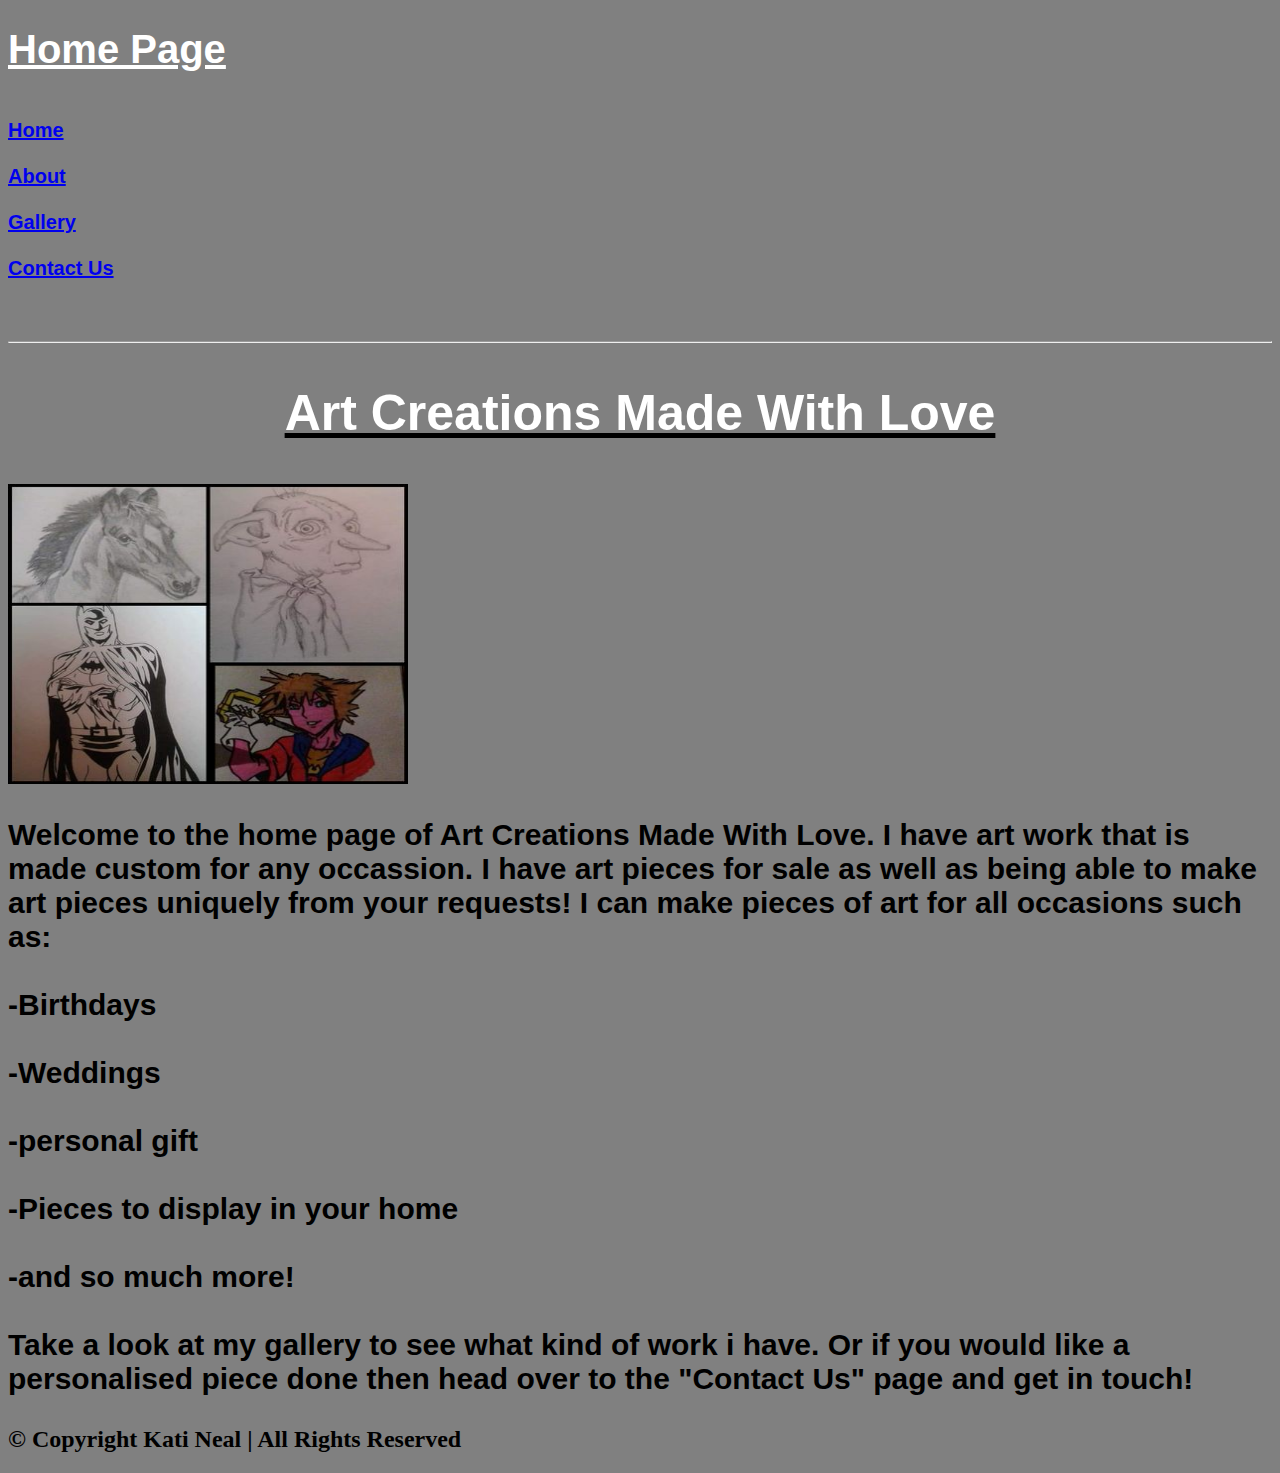
<file: index.html>
<!DOCTYPE html>
<html>
<head>
   <title> Basic HTML Layout Example </title>
   <meta name="viewport" content="width=device-width, initial-scale=1" />
   <link rel="stylesheet" href="style.css" />
</head>
<body>
      <nav>
         <h1 style="font-size: 40px; color: #ffffff; font-family: sans-serif">
         <b> <u> Home Page </h1>
         <p style="float: left; font-size: 20px"> <b>
            <a href="home.html"> Home </a> 
            <br />
            <br />
            <a href="about.html"> About </a> 
            <br />
            <br />
            <a href="Gallery.html"> Gallery </a> 
            <br />
            <br />
            <a href="contact.html"> Contact Us </a>
         </p>
      </nav>
   <br /> 
 <main>
  <br />
  <br />
  <br />
  <br />
  <br />
  <br />
  <br />
  <br />
  <br />
  <br />
  <br />
  <br />
  <hr />
  <h2 align="center" style="font-size: 50px; color: White; font-family: sans-serif"> Art Creations Made With Love </h2> 
  <img src="images/photo1.jpg" style="float: center" width="400px" height="300pc" alt="Unable to Load Image" />
  <p> </u>
  <link rel="stylesheet" href="parastyle.css" />
  Welcome to the home page of Art Creations Made With Love. I have art work that is made custom for any occassion. I have art pieces for sale as well as being able to make art pieces uniquely from your requests! I can make pieces of art for all occasions such as:
 <br />
 <br />
 -Birthdays
 <br />
 <br />
 -Weddings
 <br />
 <br />
 -personal gift 
 <br />
 <br />
 -Pieces to display in your home
 <br />
 <br />
 -and so much more!
 <br />
 <br />
Take a look at my gallery to see what kind of work i have. Or if you would like a personalised piece done then head over to the "Contact Us" page and get in touch! </p>
   </main>
   <footer>
      <h2> © Copyright Kati Neal | All Rights Reserved </h2>
   </footer>
</body>
</html>
</file>
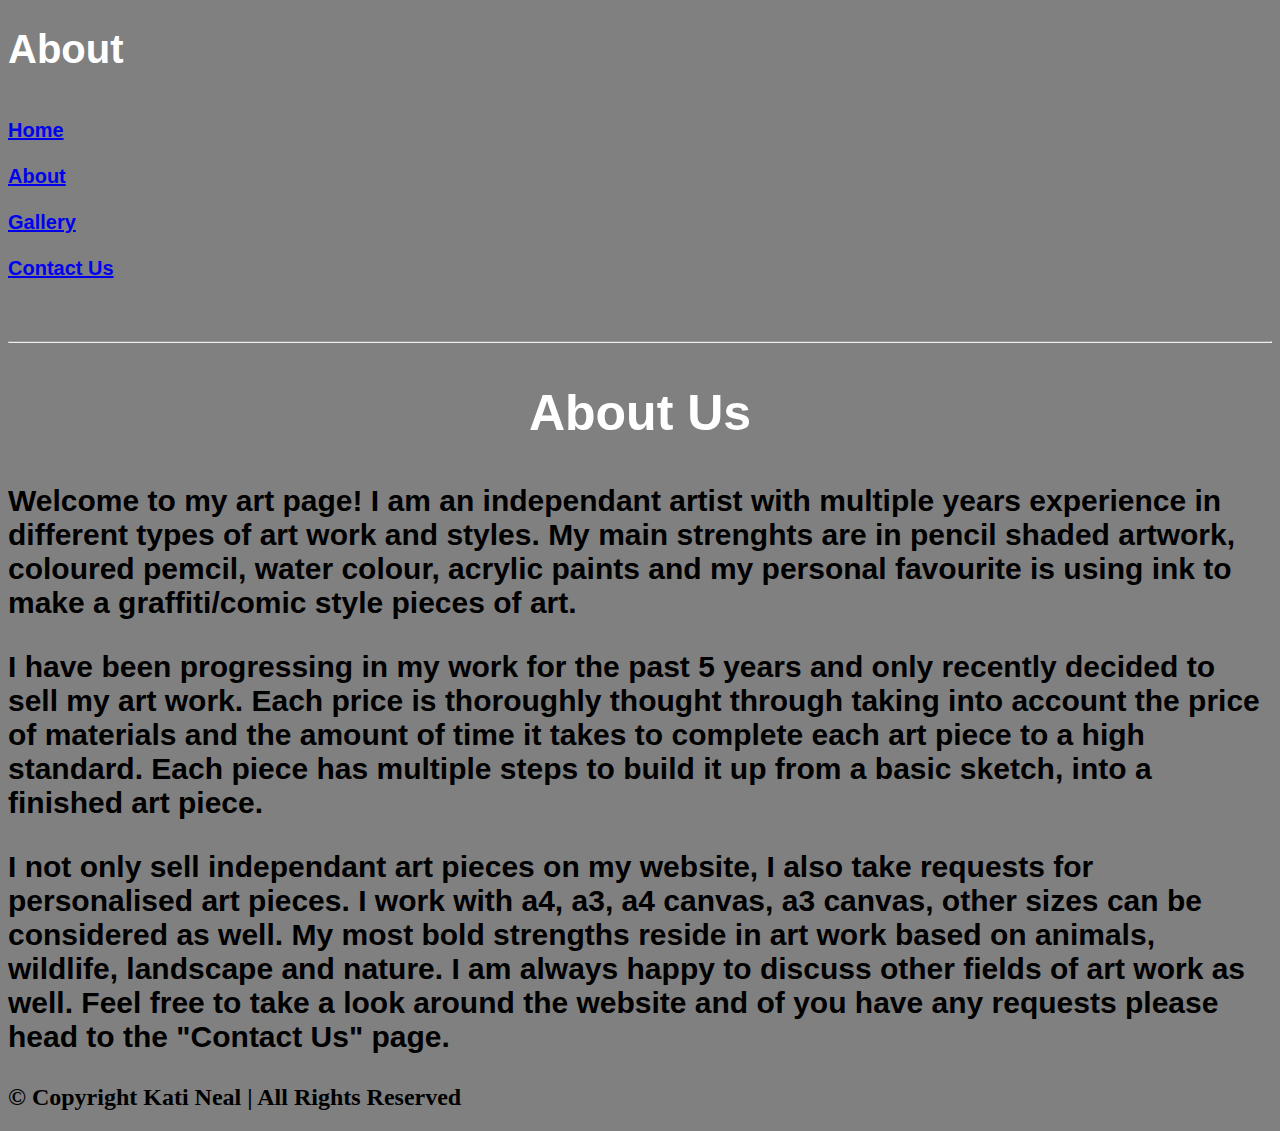
<file: about.html>
<!DOCTYPE html>
<html>
<head>
   <title> Basic HTML Layout Example </title>
   <meta name="viewport" content="width=device-width, initial-scale=1" />
   <link rel="stylesheet" href="style.css" />
</head>
<body>
      <nav>
         <h1 style="font-size: 40px; color: #ffffff; font-family: sans-serif">
         <b> About </h1> 
         <p style="float: left; font-size: 20px"> <b>
            <a href="index.html"> Home </a> 
            <br />
            <br />
            <a href="about.html"> About </a> 
            <br />
            <br />
            <a href="Gallery.html"> Gallery </a> 
            <br />
            <br />
            <a href="contact.html"> Contact Us </a>
         </p>
      </nav>
   <br /> 
 <main>
  <br />
  <br />
  <br />
  <br />
  <br />
  <br />
  <br />
  <br />
  <br />
  <br />
  <br />
  <br />
  <hr />
  <h2 align="center" style="font-size: 50px; color: White; font-family: sans-serif"> About Us </h2>
  <p>
  <link rel="stylesheet" href="parastyle.css" />
  Welcome to my art page! I am an independant artist with multiple years experience in different types of art work and styles. 
  My main strenghts are in pencil shaded artwork, coloured pemcil, water colour, acrylic paints and my personal favourite is 
  using ink to make a graffiti/comic style pieces of art. </p> 
  <p> I have been progressing in my work for the past 5 years and only recently 
  decided to sell my art work. Each price is thoroughly thought through taking into account the price of materials and the amount of 
  time it takes to complete each art piece to a high standard. Each piece has multiple steps to build it up from a basic sketch, into a finished
  art piece. </p>
  <p> I not only sell independant art pieces on my website, I also take requests for personalised art pieces. I work with a4, a3, a4 canvas, a3 canvas,
  other sizes can be considered as well. My most bold strengths reside in art work based on animals, wildlife, landscape and nature. I am always happy to discuss 
  other fields of art work as well. Feel free to take a look around the website and of you have any requests please head to the "Contact Us" page. </p>
 </main>
 <footer>
    <h2> © Copyright Kati Neal | All Rights Reserved </h2>
 </footer>
</body>
</html>
</file>
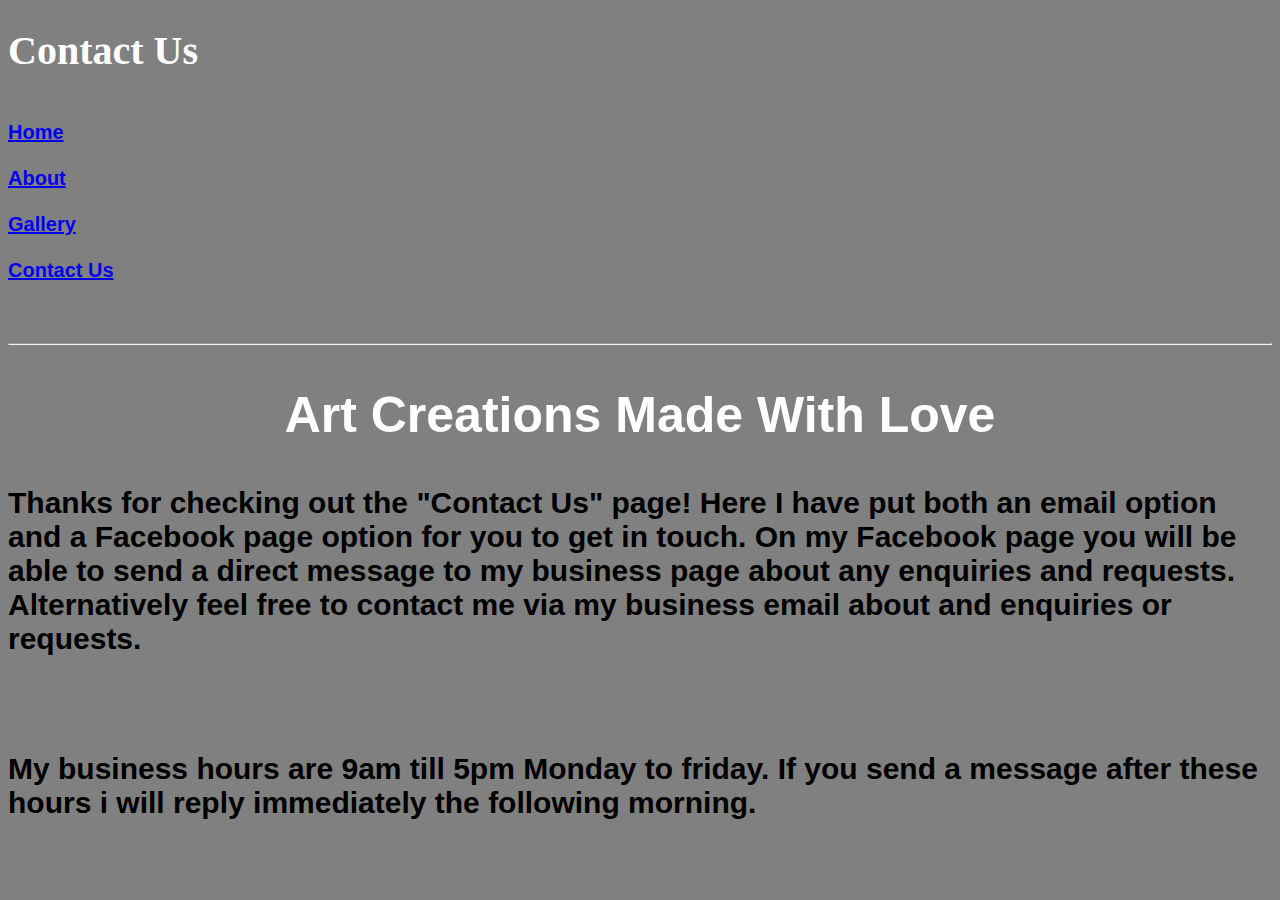
<file: contact.html>
<!DOCTYPE html>
<html>
<head>
   <title> Basic HTML Layout Example </title>
   <meta name="viewport" content="width=device-width, initial-scale=1" />
   <link rel="stylesheet" href="style.css" />
</head>
<body>
      <nav>
         <h1 style="font-size: 40px; color: #ffffff; font-family: Bodoni">
         <b> Contact Us </h1>
         <p style="float: left; font-size: 20px"> <b>
            <a href="index.html"> Home </a> 
            <br />
            <br />
            <a href="about.html"> About </a> 
            <br />
            <br />
            <a href="Gallery.html"> Gallery </a> 
            <br />
            <br />
            <a href="contact.html"> Contact Us </a>
         </p>
       </nav>
   <br /> 
 <main>
  <br />
  <br />
  <br />
  <br />
  <br />
  <br />
  <br />
  <br />
  <br />
  <br />
  <br />
  <br />
  <hr />
  <h2 align="center" style="font-size: 50px; color: White; font-family: sans-serif"> Art Creations Made With Love </h2>
  <p>
  <link rel="stylesheet" href="parastyle.css" />
  Thanks for checking out the "Contact Us" page! Here I have put both an email option and a Facebook page option for you to get in touch.
  On my Facebook page you will be able to send a direct message to my business page about any enquiries and requests. Alternatively feel free
  to contact me via my business email about and enquiries or requests. </p>
  <br />
  <br />
  <p> My business hours are 9am till 5pm Monday to friday. If you send a message after these hours i will reply immediately the following morning. </p>
  <br />
  <br />
  <a href="https://www.facebook.com/Art-Creations-Made-With-Love"> </a>
</file>
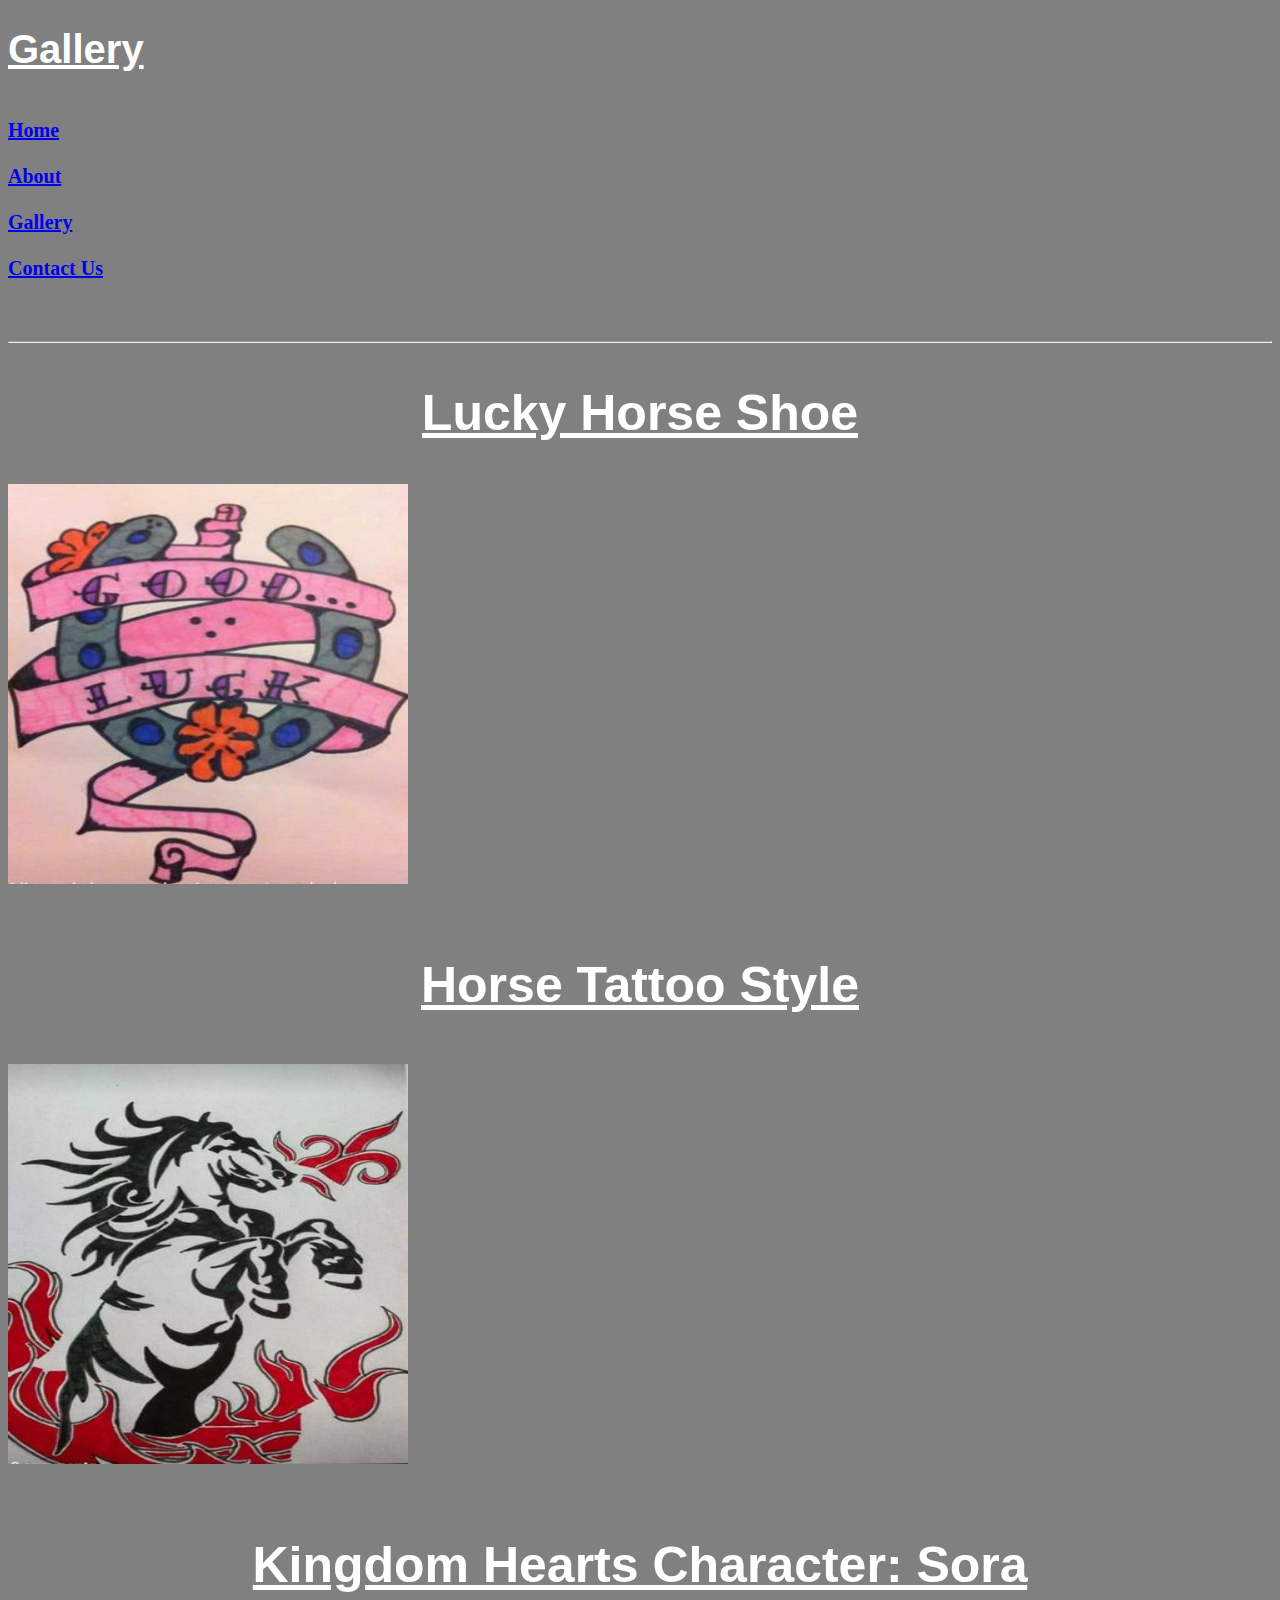
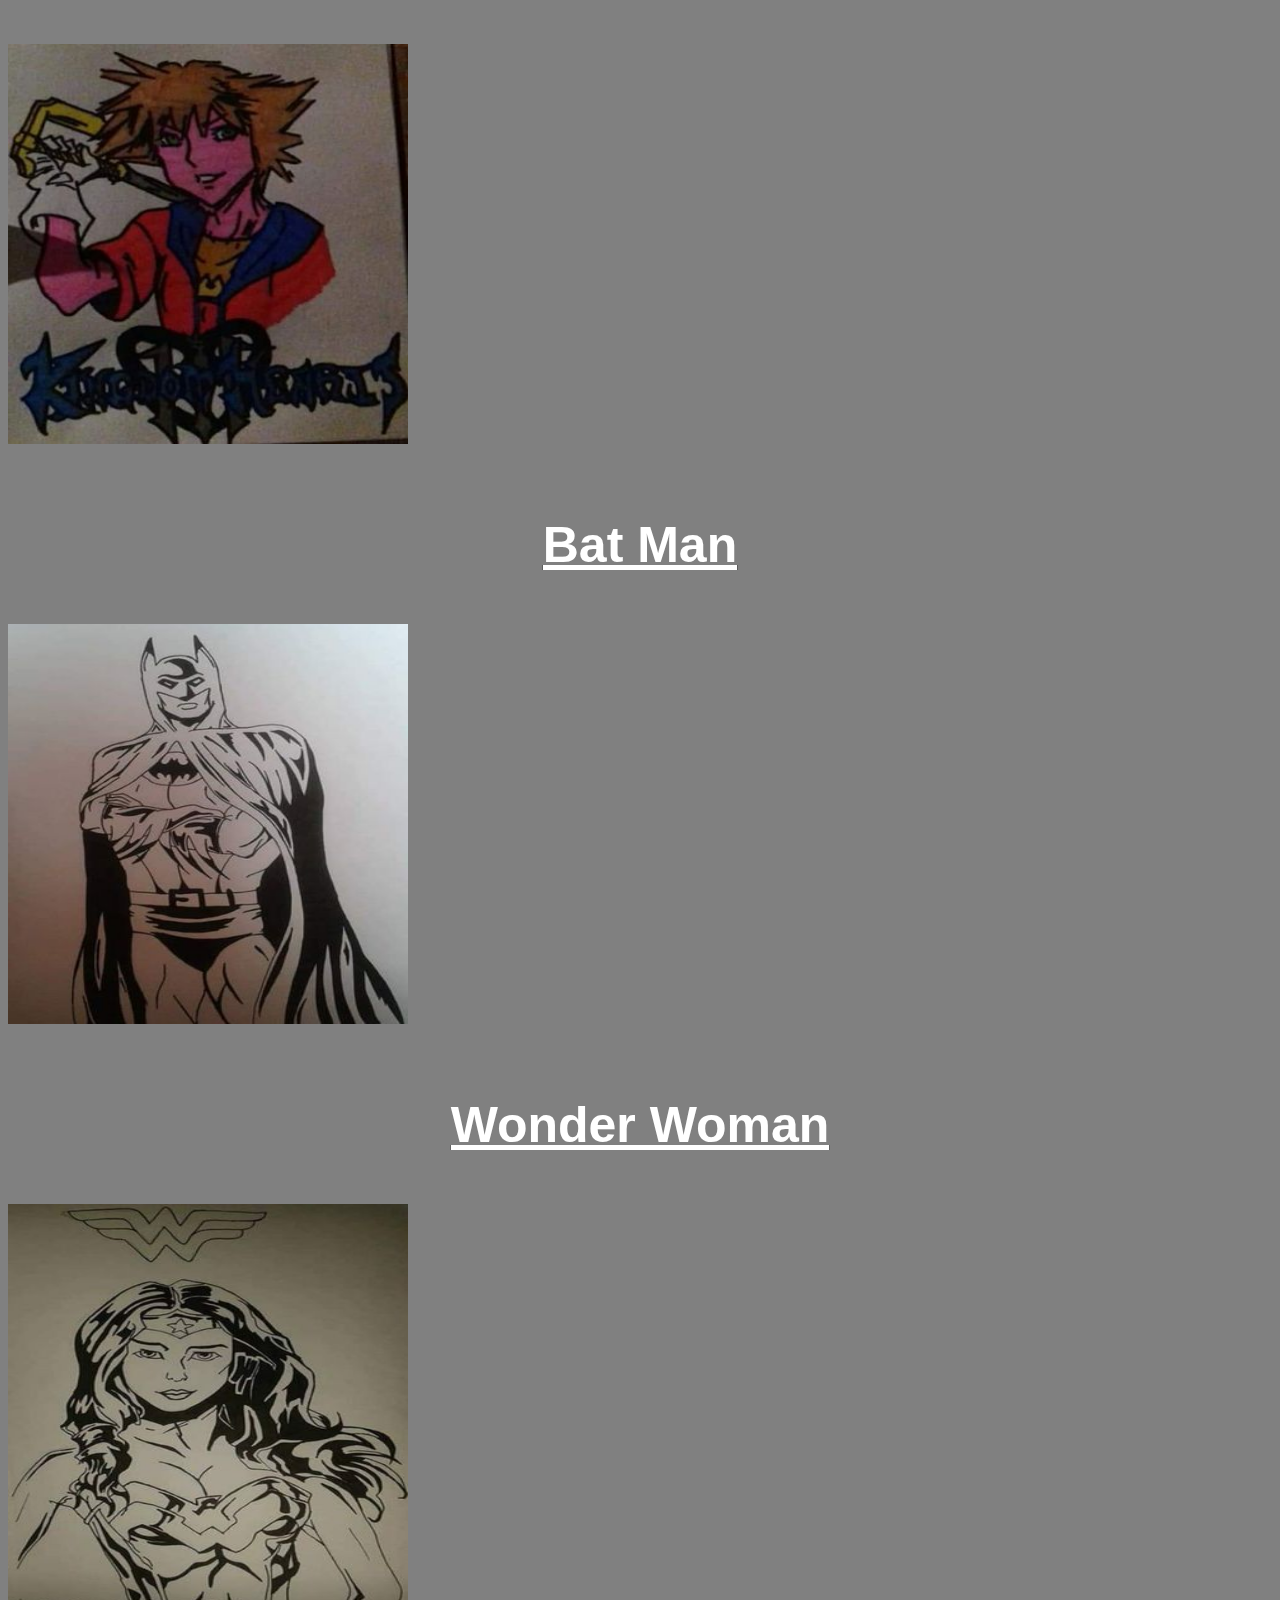
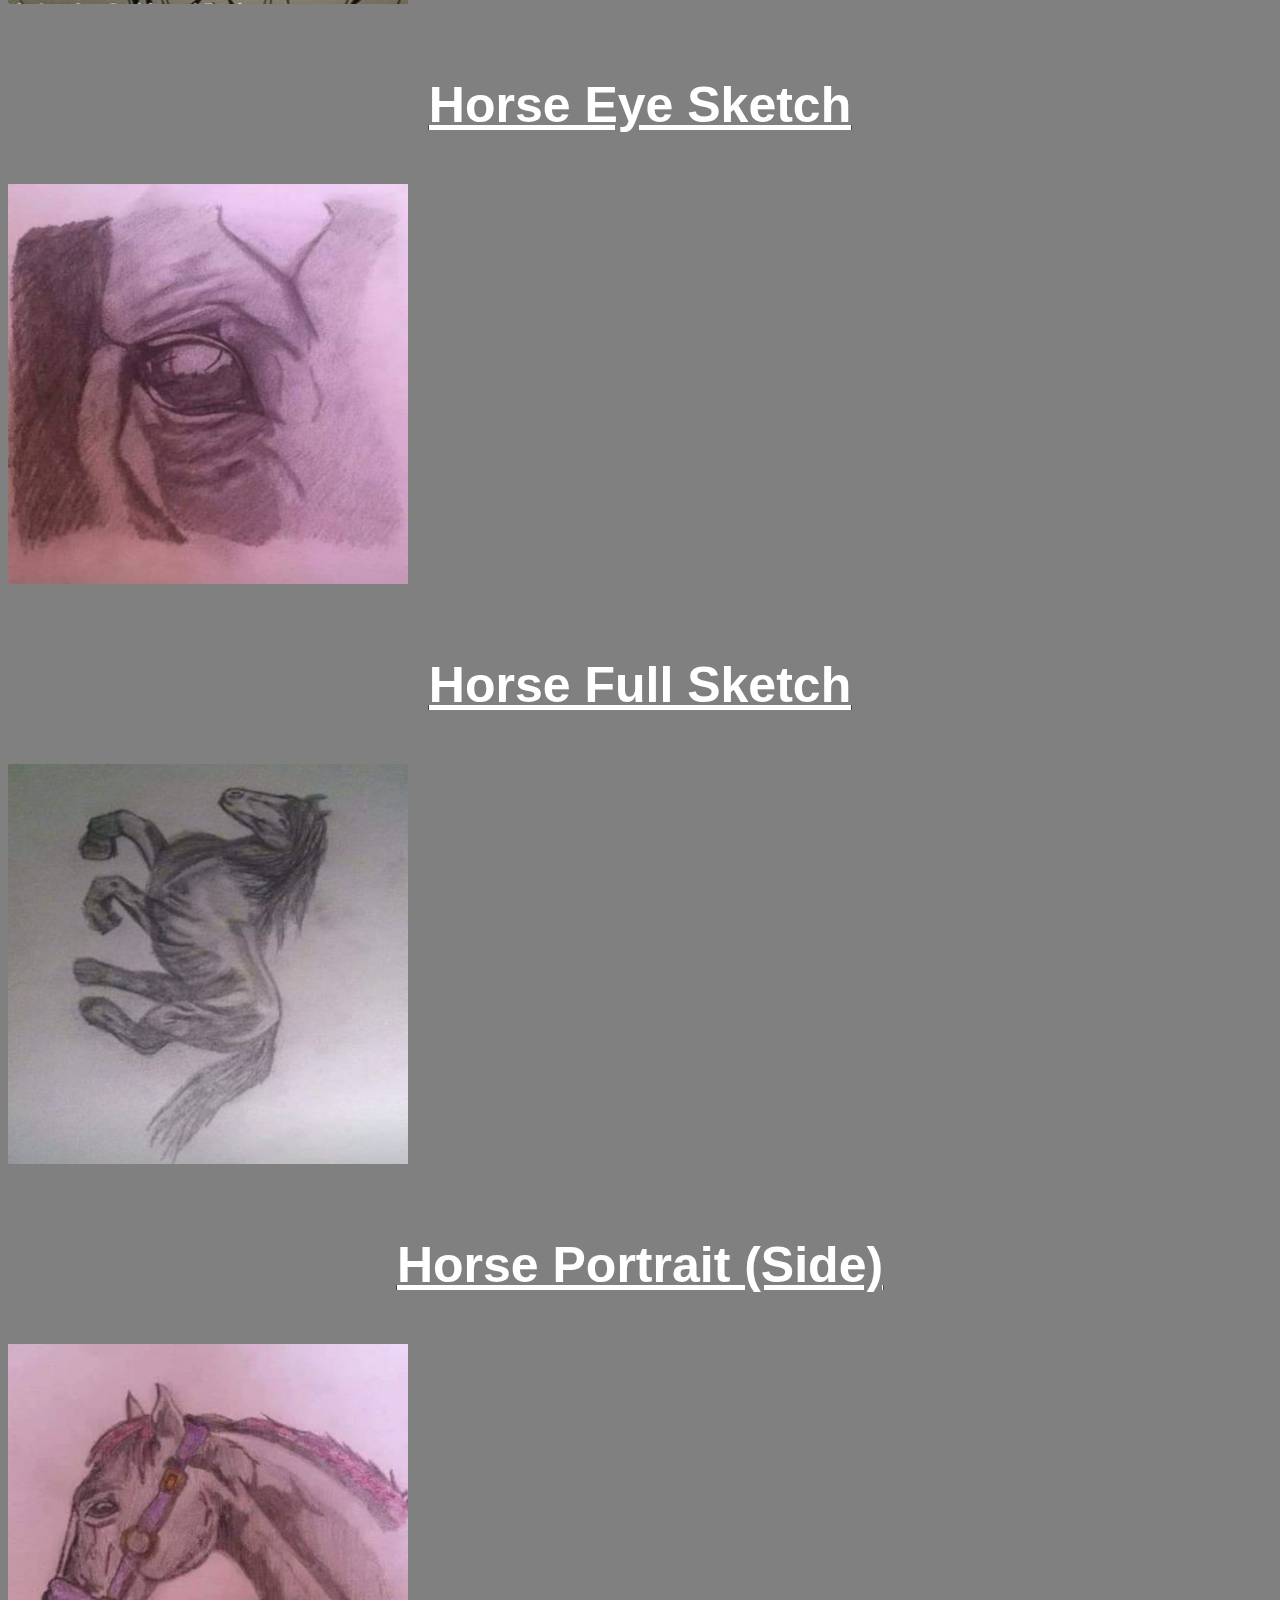
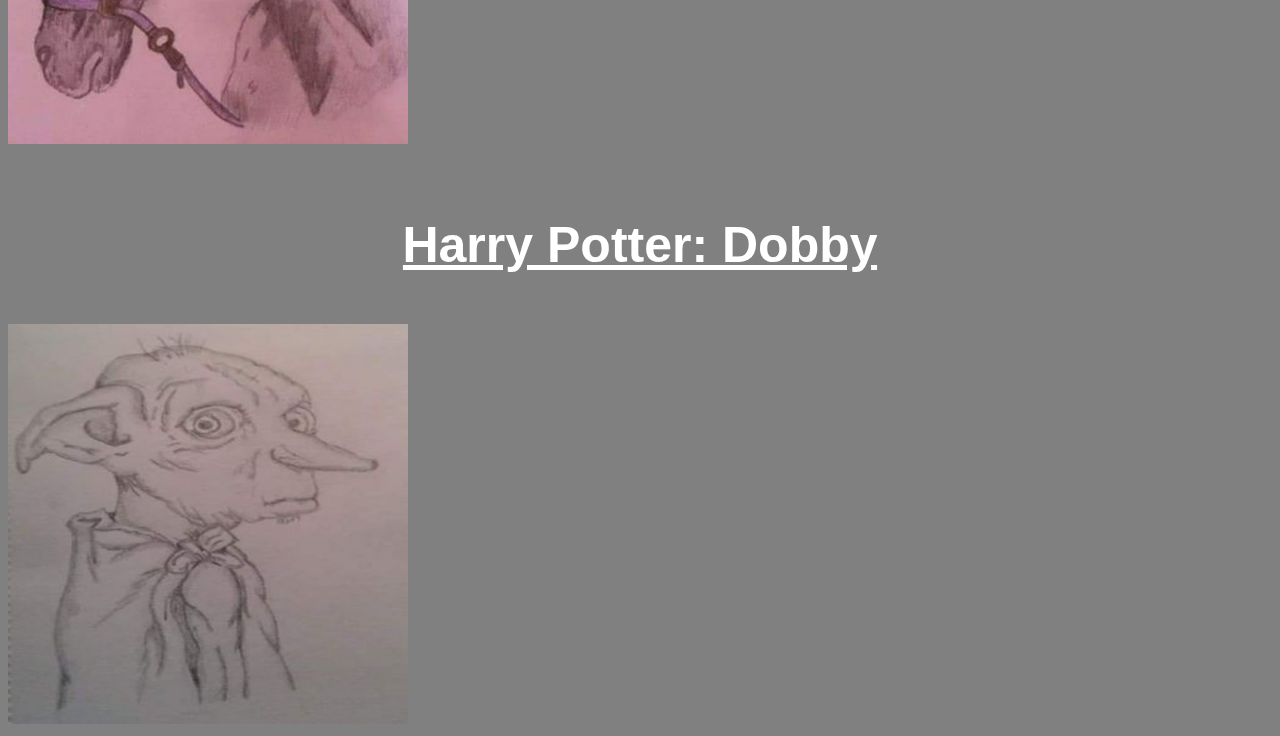
<file: Gallery.html>
<!DOCTYPE html>
<html>
<head>
   <title> Basic HTML Layout Example </title>
   <meta name="viewport" content="width=device-width, initial-scale=1" />
   <link rel="stylesheet" href="style.css" />
</head>
<body>
      <nav>
         <h1 style="font-size: 40px; color: #ffffff; font-family: sans-serif">
         <b> <u> Gallery </h1>
         <p style="float: left; font-size: 20px"> <b>
            <a href="index.html"> Home </a> 
            <br />
            <br />
            <a href="about.html"> About </a> 
            <br />
            <br />
            <a href="Gallery.html"> Gallery </a> 
            <br />
            <br />
            <a href="contact.html"> Contact Us </a>
         </p>
      </nav>
   <br /> 
 <main>
  <br />
  <br />
  <br />
  <br />
  <br />
  <br />
  <br />
  <br />
  <br />
  <br />
  <br />
  <br />
  <hr />
  <h2 align="center" style="font-size: 50px; color: White; font-family: sans-serif"> <u> Lucky Horse Shoe </h2>
  <img src="images/pic.jpg" style="float: center" width="400px" height="400pc" alt="Unable to Load Image" />
  <br />
  <br />
  <h3 align="center" style="font-size: 50px; color: White; font-family: sans-serif"> <u> Horse Tattoo Style </h3>
  <img src="images/pic3.jpg" style="float: center" width="400px" height="400pc" alt="Unable to Load Image" />
  <br />
  <br />
  <h3 align="center" style="font-size: 50px; color: White; font-family: sans-serif"> <u> Kingdom Hearts Character: Sora </h3>
  <img src="images/pic5.jpg" style="float: center" width="400px" height="400pc" alt="Unable to Load Image" />
  <br />
  <br />
  <h3 align="center" style="font-size: 50px; color: White; font-family: sans-serif"> <u> Bat Man </h3>
  <img src="images/pic6.jpg" style="float: center" width="400px" height="400pc" alt="Unable to Load Image" />
  <br />
  <br />
  <h3 align="center" style="font-size: 50px; color: White; font-family: sans-serif"> <u> Wonder Woman </h3>
  <img src="images/pic7.jpg" style="float: center" width="400px" height="400pc" alt="Unable to Load Image" />
  <br />
  <br />
  <h3 align="center" style="font-size: 50px; color: White; font-family: sans-serif"> <u> Horse Eye Sketch </h3>
  <img src="images/pic8.jpg" style="float: center" width="400px" height="400pc" alt="Unable to Load Image" />
  <br />
  <br />
  <h3 align="center" style="font-size: 50px; color: White; font-family: sans-serif"> <u> Horse Full Sketch </h3>
  <img src="images/pic9.jpg" style="float: center" width="400px" height="400pc" alt="Unable to Load Image" />
  <br />
  <br />
  <h3 align="center" style="font-size: 50px; color: White; font-family: sans-serif"> <u> Horse Portrait (Side) </h3>
  <img src="images/pic10.jpg" style="float: center" width="400px" height="400pc" alt="Unable to Load Image" />
  <br />
  <br />
  <h3 align="center" style="font-size: 50px; color: White; font-family: sans-serif"> <u> Harry Potter: Dobby </h3>
  <img src="images/pic11.jpg" style="float: center" width="400px" height="400pc" alt="Unable to Load Image" />
</file>
<file: style.css>
body {
background-color: grey;
}
</file>
<file: parastyle.css>
p {
font-family: sans-serif;
font-colour: white;
font-size: 30px; 
}
</file>
